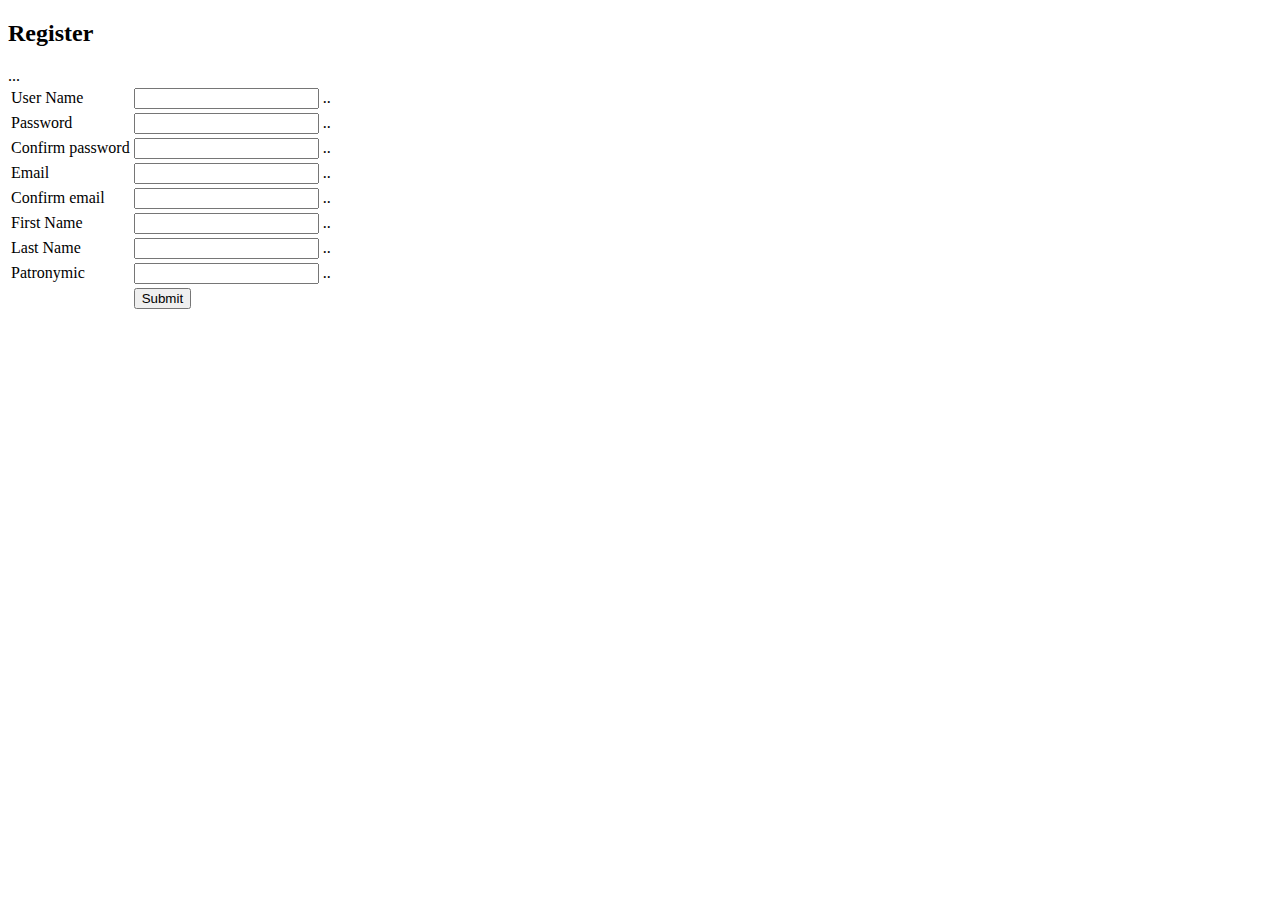
<file: src/main/resources/templates/register.html>
<!DOCTYPE HTML>
<html lang="en" xmlns="http://www.w3.org/1999/xhtml"
      xmlns:th="http://www.thymeleaf.org">
<th:block th:include="/_head"></th:block>
<body class="register">
<th:block th:include="/_menu"></th:block>
<h2>Register</h2>
<div th:if="${errorMessage != null}"
     th:utext="${errorMessage}" class="error">...</div>
<form th:action="@{/register}" th:object="${registrationForm}" method="POST">
  <table>
    <tr>
      <td>User Name</td>
      <td><input type="text" th:field="*{username}" /></td>
      <td>
        <span th:if="${#fields.hasErrors('username')}" th:errors="*{username}">..</span>
      </td>
    </tr>
    <tr>
      <td>Password</td>
      <td><input type="password" th:field="*{password}" /> </td>
      <td>
        <span th:if="${#fields.hasErrors('password')}" th:errors="*{password}">..</span>
      </td>
    </tr>
    <tr>
      <td>Confirm password</td>
      <td><input type="password" th:field="*{confirmPassword}" /> </td>
      <td>
        <span th:if="${#fields.hasErrors('confirmPassword')}" th:errors="*{confirmPassword}">..</span>
      </td>
    </tr>
    <tr>
      <td>Email</td>
      <td><input type="text" th:field="*{email}" /> </td>
      <td>
        <span th:if="${#fields.hasErrors('email')}" th:errors="*{email}">..</span>
      </td>
    </tr>
    <tr>
      <td>Confirm email</td>
      <td><input type="text" th:field="*{confirmEmail}" /> </td>
      <td>
        <span th:if="${#fields.hasErrors('confirmEmail')}" th:errors="*{confirmEmail}">..</span>
      </td>
    </tr>
    <tr>
      <td>First Name</td>
      <td><input type="text" th:field="*{firstName}" /> </td>
      <td>
        <span th:if="${#fields.hasErrors('firstName')}" th:errors="*{firstName}">..</span>
      </td>
    </tr>
    <tr>
      <td>Last Name</td>
      <td><input type="text" th:field="*{lastName}" /> </td>
      <td>
        <span th:if="${#fields.hasErrors('lastName')}" th:errors="*{lastName}">..</span>
      </td>
    </tr>
    <tr>
      <td>Patronymic</td>
      <td><input type="text" th:field="*{patronymic}" /> </td>
      <td>
        <span th:if="${#fields.hasErrors('patronymic')}" th:errors="*{patronymic}">..</span>
      </td>
    </tr>
    <tr>
      <td>&nbsp;</td>
      <td>
        <input type="submit" value="Submit" />
      </td>
      <td>&nbsp;</td>
    </tr>
  </table>
</form>

</body>
</html>
</file>
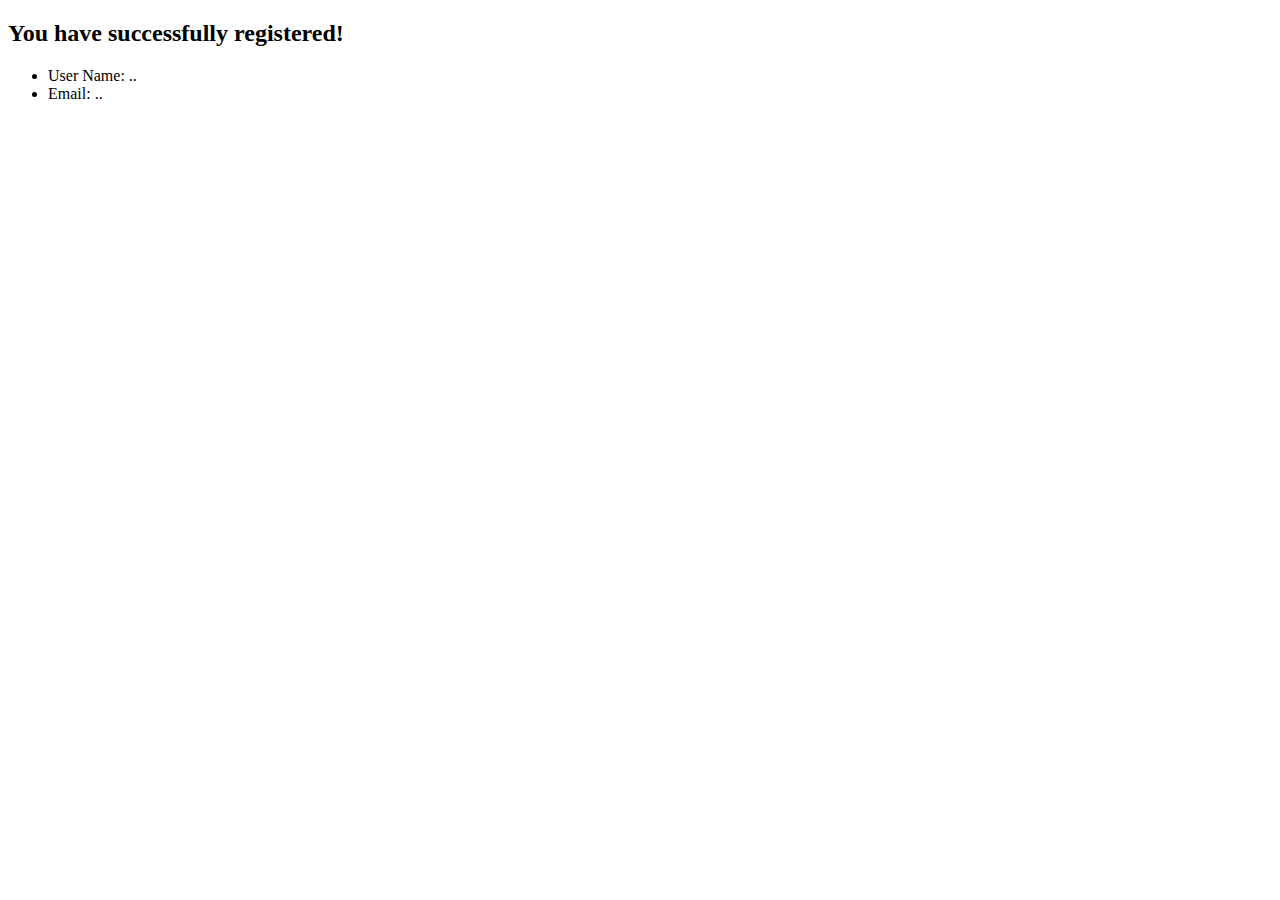
<file: src/main/resources/templates/success.html>
<!DOCTYPE HTML>
<html lang="en" xmlns="http://www.w3.org/1999/xhtml"
      xmlns:th="http://www.thymeleaf.org">
<th:block th:include="/_head"></th:block>
<body class="success">
<th:block th:include="/_menu"></th:block>
<h2>You have successfully registered!</h2>
<div th:if="${newUser != null}">
  <ul>
    <li>User Name: <span th:utext="${newUser.username}">..</span></li>
    <li>Email: <span th:utext="${newUser.email}">..</span></li>
  </ul>
</div>
</body>
</html>
</file>
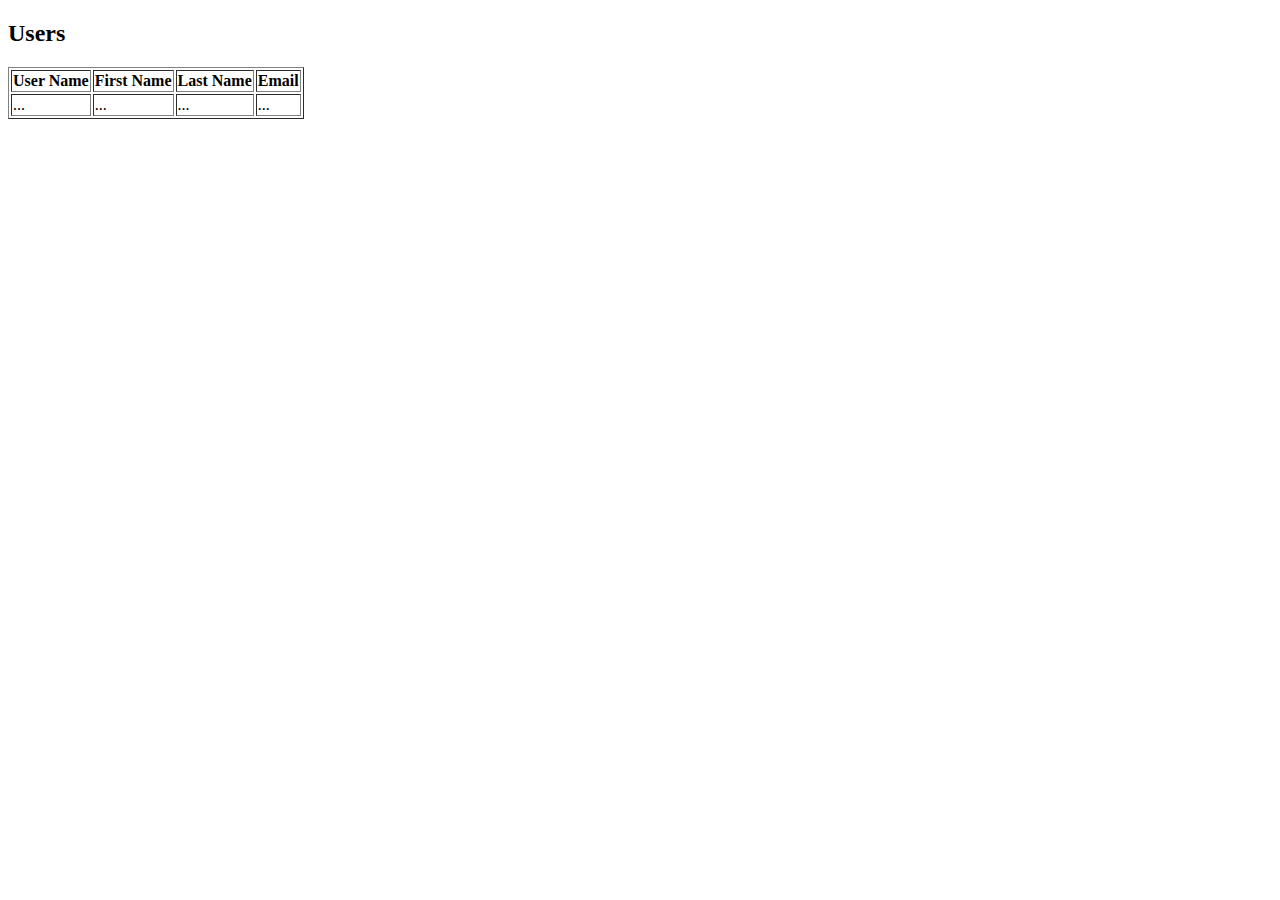
<file: src/main/resources/templates/users.html>
<!DOCTYPE HTML>
<html lang="en" xmlns="http://www.w3.org/1999/xhtml"
      xmlns:th="http://www.thymeleaf.org">
<th:block th:include="/_head"></th:block>
<body class="users">
<th:block th:include="/_menu"></th:block>
<h2>Users</h2>
<table border="1">
  <tr>
    <th>User Name</th>
    <th>First Name</th>
    <th>Last Name</th>
    <th>Email</th>
  </tr>
  <tr th:each ="user : ${users}">
    <td th:utext="${user.username}">...</td>
    <td th:utext="${user.firstName}">...</td>
    <td th:utext="${user.lastName}">...</td>
    <td th:utext="${user.email}">...</td>
  </tr>
</table>

</body>
</html>
</file>
